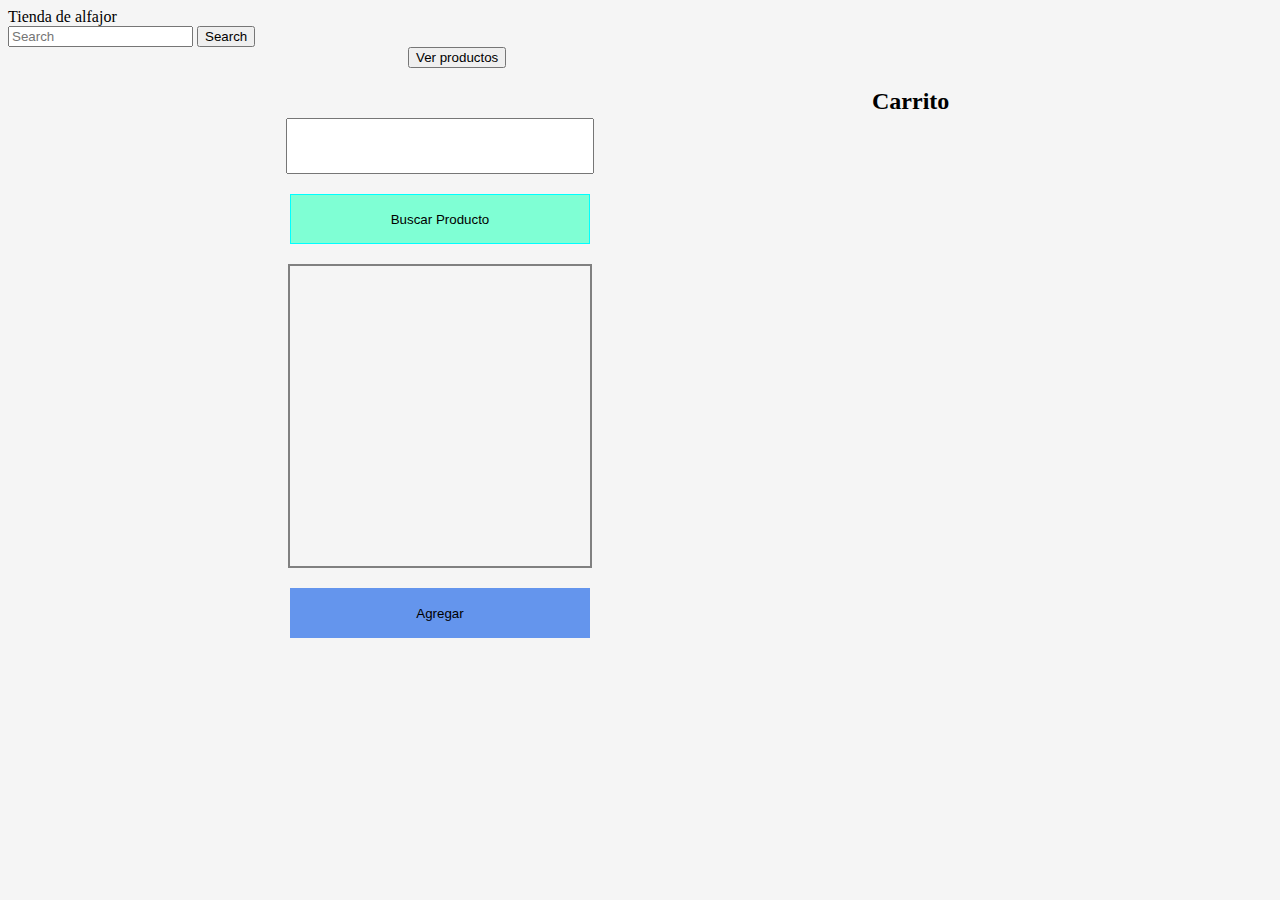
<file: index.html>
<!doctype html>
<html lang="en">
  <head>
    <meta charset="utf-8">
    <meta name="viewport" content="width=device-width, initial-scale=1">
    <title>Tienda de alfajores</title>
    <link rel="stylesheet" href="./css/style.css">
    <link href="https://cdn.jsdelivr.net/npm/bootstrap@5.2.0-beta1/dist/css/bootstrap.min.css" rel="stylesheet" integrity="sha384-0evHe/X+R7YkIZDRvuzKMRqM+OrBnVFBL6DOitfPri4tjfHxaWutUpFmBp4vmVor" crossorigin="anonymous">
  </head>
  <body>

    <nav class="navbar bg-light">
        <div class="container-fluid">
          <a class="navbar-brand">Tienda de alfajor</a>
          <form class="d-flex" role="search">
            <input class="form-control me-2" type="search" placeholder="Search" aria-label="Search">
            <button class="btn btn-outline-success" type="submit">Search</button>
          </form>
        </div>
      </nav>

      <a href="./pages/list.html"><button style="margin: 0px 400px;">Ver productos</button></a>

      <section class="thecard">
        <div class="card">
            <input id="searcher" type="text">
            <button id="button">Buscar Producto</button>
            <div class="selectorjs">
            
            </div>
            <button id="red">Agregar</button>
        </div>

        <div class="carrito">
            <h2>Carrito</h2>
            <div class="carritoitems">
                <ul class="ulcart">
                    <li>
                      
                    </li>
                </ul>
          
            </div>
        </div>


      </section>

      

<script src="./scripts/script.js"></script>
    <script src="https://cdn.jsdelivr.net/npm/bootstrap@5.2.0-beta1/dist/js/bootstrap.bundle.min.js" integrity="sha384-pprn3073KE6tl6bjs2QrFaJGz5/SUsLqktiwsUTF55Jfv3qYSDhgCecCxMW52nD2" crossorigin="anonymous"></script>
  </body>
</html>
</file>
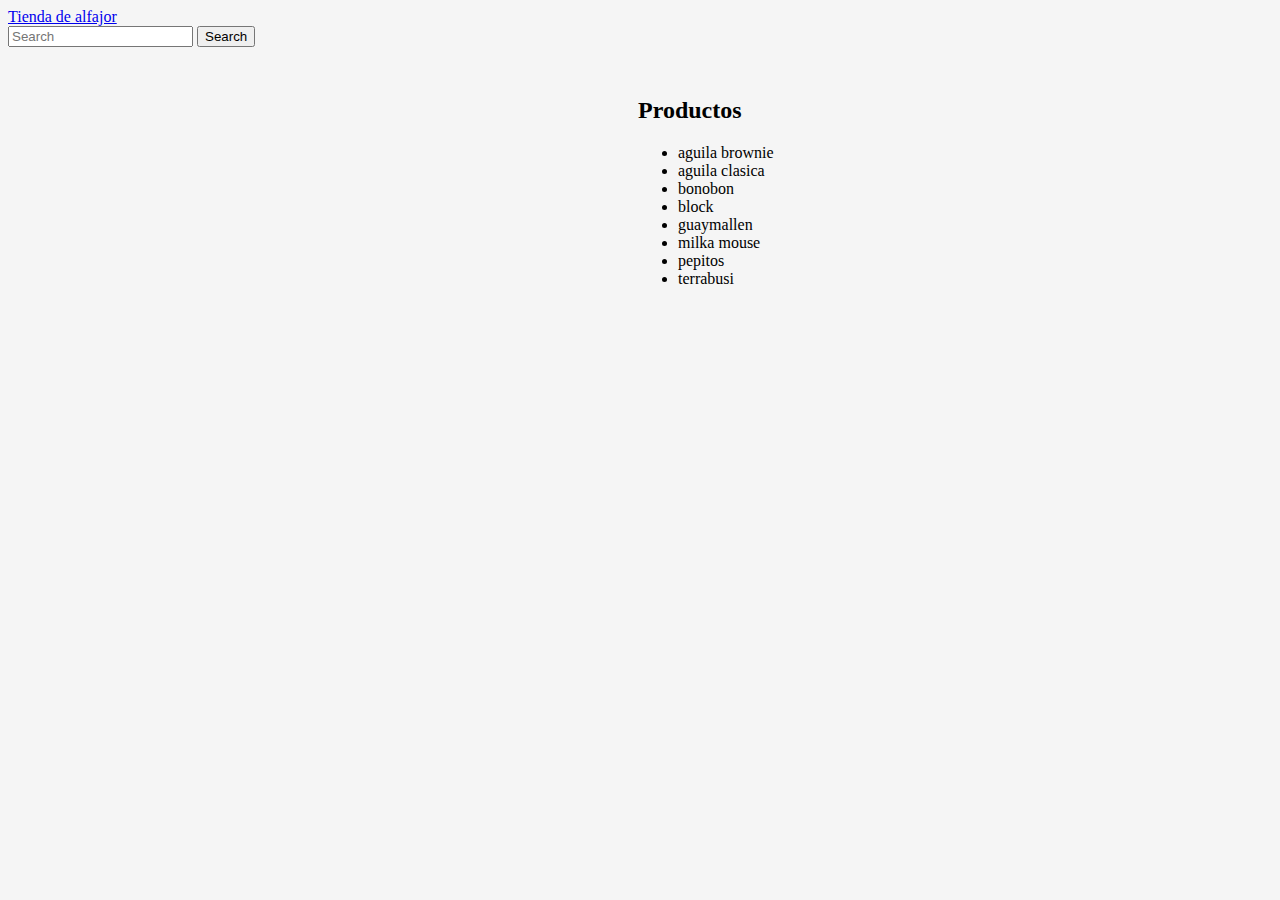
<file: pages/list.html>
<!doctype html>
<html lang="en">
  <head>
    <meta charset="utf-8">
    <meta name="viewport" content="width=device-width, initial-scale=1">
    <title>Productos</title>
    <link rel="stylesheet" href="../css/style.css">
    <link href="https://cdn.jsdelivr.net/npm/bootstrap@5.2.0-beta1/dist/css/bootstrap.min.css" rel="stylesheet" integrity="sha384-0evHe/X+R7YkIZDRvuzKMRqM+OrBnVFBL6DOitfPri4tjfHxaWutUpFmBp4vmVor" crossorigin="anonymous">
  </head>
  <body>

    <nav class="navbar bg-light">
        <div class="container-fluid">
          <a href="../index.html" class="navbar-brand">Tienda de alfajor</a>
          <form class="d-flex" role="search">
            <input class="form-control me-2" type="search" placeholder="Search" aria-label="Search">
            <button class="btn btn-outline-success" type="submit">Search</button>
          </form>
        </div>
      </nav>

      <section class="productos">
        <h2>Productos</h2>
        <ul style="width: 300px;">
          <li>aguila brownie</li>
          <li>aguila clasica</li>
          <li>bonobon</li>
          <li>block</li>
          <li>guaymallen</li>
          <li>milka mouse</li>
          <li>pepitos</li>
          <li>terrabusi</li>
        </ul>
      </section>


<script src="https://cdn.jsdelivr.net/npm/bootstrap@5.2.0-beta1/dist/js/bootstrap.bundle.min.js" integrity="sha384-pprn3073KE6tl6bjs2QrFaJGz5/SUsLqktiwsUTF55Jfv3qYSDhgCecCxMW52nD2" crossorigin="anonymous"></script>
</body>
</html>
</file>
<file: css/style.css>
body {
  background-color: rgb(245, 245, 245);
}

.thecard {
  display: flex;
}
.thecard .card {
  display: flex;
  justify-content: center;
  align-items: center;
  flex-direction: column;
  gap: 20px;
  width: 300px;
  margin: 50px auto;
}
.thecard .card button {
  border: 1px solid aqua;
  border-radius: 0px;
  background-color: aquamarine;
  transition: all 1s;
  width: 300px;
  height: 50px;
}
.thecard .card button:hover {
  border-radius: 5px;
}
.thecard .card #red {
  background-color: cornflowerblue;
  border: none;
}
.thecard .card input {
  width: 300px;
  height: 50px;
}
.thecard .selectorjs {
  display: flex;
  justify-content: center;
  border: 2px solid grey;
  width: 300px;
  height: 300px;
  cursor: pointer;
}
.thecard .selectorjs img {
  width: 250px;
}
.thecard .carrito {
  max-width: 400px;
  min-width: 400px;
}
.thecard .carritoitems img {
  width: 150px;
}

.ulcart li {
  list-style-type: none;
}

.productos {
  padding: 30px;
  margin: auto 600px;
}/*# sourceMappingURL=style.css.map */
</file>
